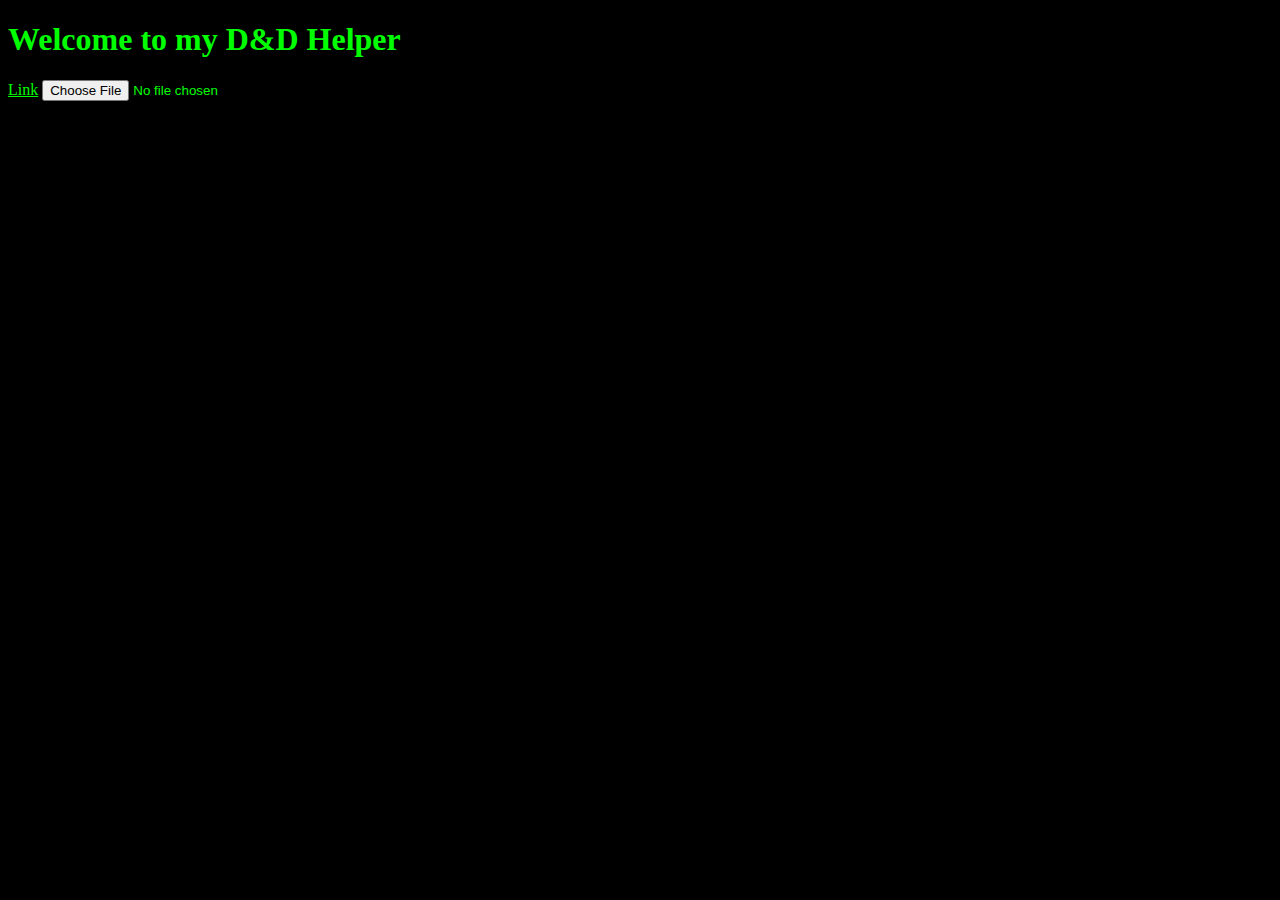
<file: views/index.html>
<!DOCTYPE html>
<html lang="en">
<head>
  <meta charset="UTF-8">
  <meta name="viewport" content="width=device-width, initial-scale=1.0">
  <link rel="stylesheet" href="../css/common.css">
  <title>D&D Helper</title>
</head>
<body>
  <h1>Welcome to my D&D Helper</h1>
  <a href="../characters/marco.json">Link</a>
  <input class="char-input-js" type="file">
  <div class="display">
    
  </div>

  <script type="module" src="../scripts/index.js"></script>
</body>
</html>
</file>
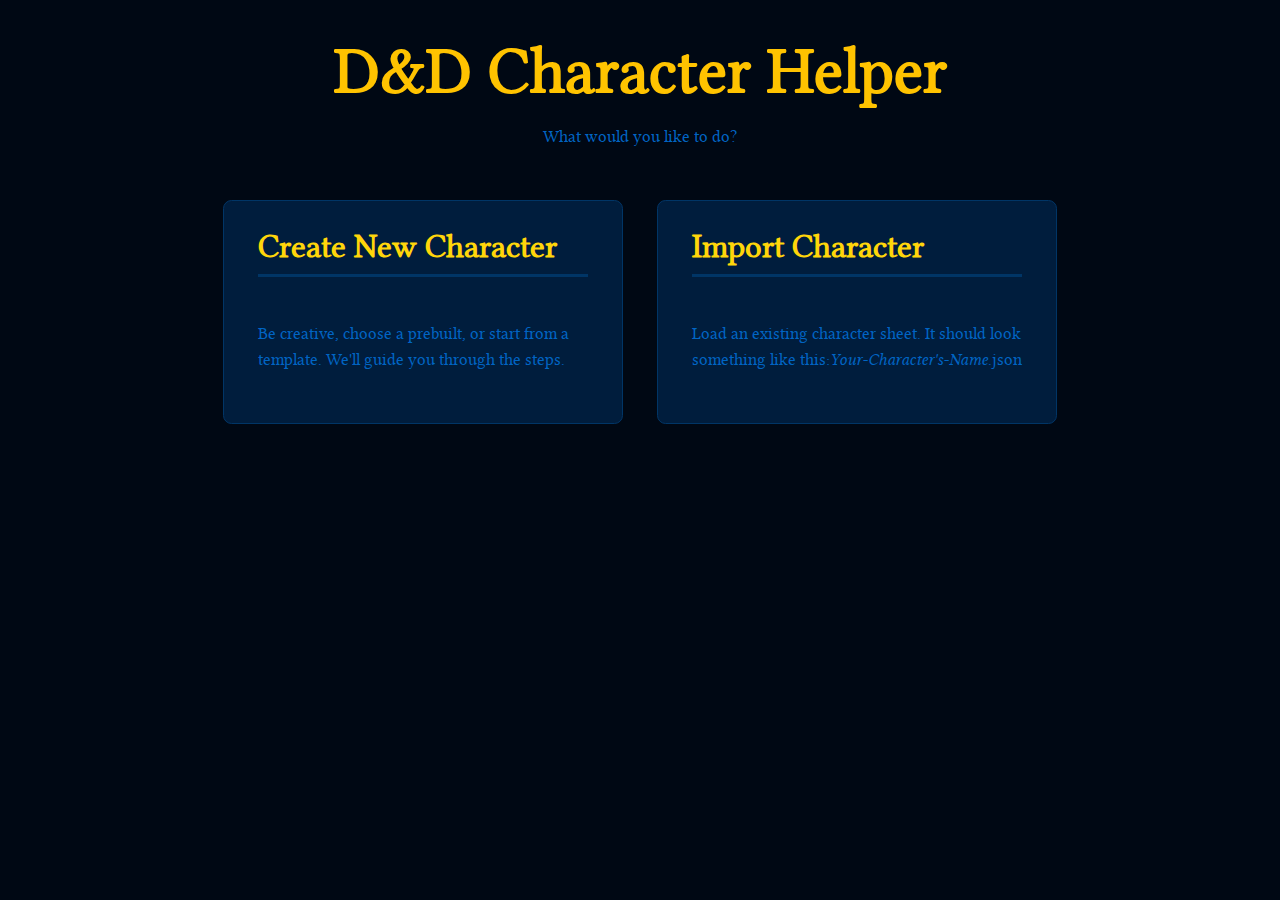
<file: views/index-ai.html>
<!DOCTYPE html>
<html lang="en">

<head>
  <meta charset="UTF-8">
  <meta name="viewport" content="width=device-width, initial-scale=1.0">
  <title>D&D Character Helper</title>
  <link rel="stylesheet" href="../css/index-ai.css">
</head>

<body>
  <main class="helper-container">
    <h1 class="title">D&D Character Helper</h1>
    <p class="subtitle">What would you like to do?</p>

    <div class="options-container">

      <div href="#create" class="option-card create-char-js">
        <h4>Create New Character</h4>
        <p>Be creative, choose a prebuilt, or start from a template. We'll guide you through the steps.</p>
      </div>

      <div href="#import" class="option-card import-char-js">
        <h4>Import Character</h4>
        <p>Load an existing character sheet. It should look something like this:<i>Your-Character's-Name</i>.json</p>
      </div>

    </div>
  </main>
  <script src="../scripts/index-ai.js" type="module"></script>
</body>

</html>
</file>
<file: css/common.css>
body * {
  background-color: transparent;
  color: rgb(0, 255, 0);
}
body {
  background-color: black;
}
</file>
<file: css/index-ai.css>
@font-face {
  font-family: ltmuseum-med-r;
  src: url(../fonts/LTMuseum-Black.ttf);
}
@font-face {
  font-family: lin-r;
  src: url(../fonts/LinuxLibertine/LinLibertine_R.ttf);
}
@font-face {
  font-family: lin-ri;
  src: url(../fonts/LinuxLibertine/LinLibertine_RI.ttf);
}

/* USER Note --- define base font size var, and color variables --- */
:root {
  /* font size for rem */
  --base-font-size: 17px;
  font-size: var(--base-font-size);
  /* color palette */
  --primary-color: #0065c4;
  --secondary-color: #003566;
  --tertiary-color: #001d3d;
  --emphasis-color: #ffd60a;
  --accent-color: #ffc300;
  --background-color: #000814;
}

/* --- Global Styles --- */
* {
  font-family: lin-r;
  color: var(--primary-color);
  /* This makes layout math easier */
  box-sizing: border-box;
}

body {
  background-color: var(--background-color);
  color: var(--primary-color);
  display: flex;
  justify-content: center;
  align-items: top;
  min-height: 100vh;
  margin: 0;
  padding: 20px;
}

i {
  font-family: lin-ri;
  font-style: normal;
  color: inherit;
}

p {
  font-size: var(--base-font-size);
  line-height: calc(1rem * 1.5);
}
h6 {
  font-size: 1.25rem;
  line-height: calc(1rem * 1.45);
}
h5 {
  font-size: 1.5625rem;
  line-height: calc(1rem * 1.4);
}
h4 {
  font-size: 1.95rem;
  line-height: calc(1rem * 1.3);
}
h3 {
  font-size: 2.4375rem;
  line-height: calc(1rem * 1.2);
}
h2 {
  font-size: 3.046875rem;
  line-height: calc(1rem * 1.1);
}
h1 {
  font-size: 3.80859375rem;
  line-height: calc(1rem * 1.0);
}

/* --- Main Content Container --- */
.helper-container {
  width: 100%;
  max-width: 900px;
  /* The content won't get too wide on big screens */
  text-align: center;
}

.title {
  color: var(--accent-color);
}

.subtitle {
  color: var(--primary-color);
  margin-bottom: 3rem;
}

/* --- The Option Cards --- */

.options-container {
  display: flex;
  /* This is the key! It puts the cards side-by-side */
  justify-content: center;
  /* Center the cards within the container */
  gap: 2rem;
  /* Adds a nice 2rem space between the cards */
  flex-wrap: wrap;
  /* If the screen is too small, they will stack */
}

.option-card {
  color: var(--emphasis-color);
  background-color: var(--tertiary-color);
  border: 1px solid var(--secondary-color);
  border-radius: 0.5rem;
  padding: 2rem;

  /* Sizing */
  width: 400px;
  max-width: 100%;

  text-align: left;
}

.option-card:hover {
  border-color:var(--emphasis-color);
  cursor: pointer;
}
.option-card:active {
  background-color: var(--secondary-color);
}

.option-card h4 {
  color: var(--emphasis-color);
  border-bottom-color: var(--secondary-color);
  border-bottom-width: 0.2rem;
  border-bottom-style: solid;
  padding-bottom: 1rem;
  margin-top: 0;
}

.option-card p {
  color: var(--primary-color);
  /* Lighter gray for the description text */
  line-height: 1.5;
}
</file>
